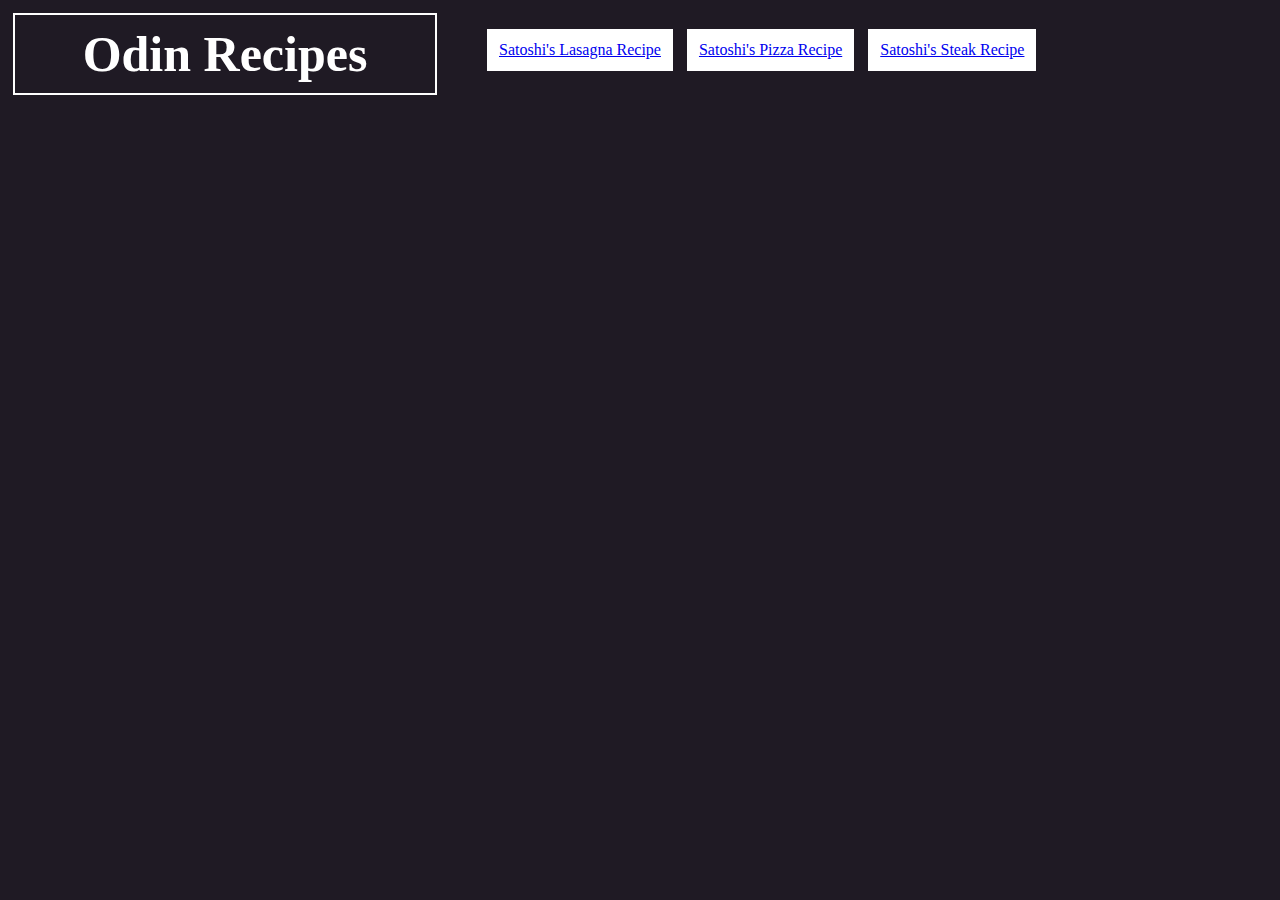
<file: index.html>
<!DOCTYPE html>
<html lang="en">
    <head>
        <meta charset="UTF-8">
        <title>Odin| Recipes</title>
        <link rel="stylesheet" href="styles/style.css">
    </head>
    <body>
        <div class="header">
            <h1 class="title">Odin Recipes</h1>
            <ul class="navigation">
                <li><a href="Recipes/lasagna.html">Satoshi's Lasagna Recipe</a></li>
                <li><a href="Recipes/pizza.html">Satoshi's Pizza Recipe</a></li>
                <li><a href="Recipes/steak.html">Satoshi's Steak Recipe</a></li>
            </ul>
        </div>
    </body>
</html>
</file>
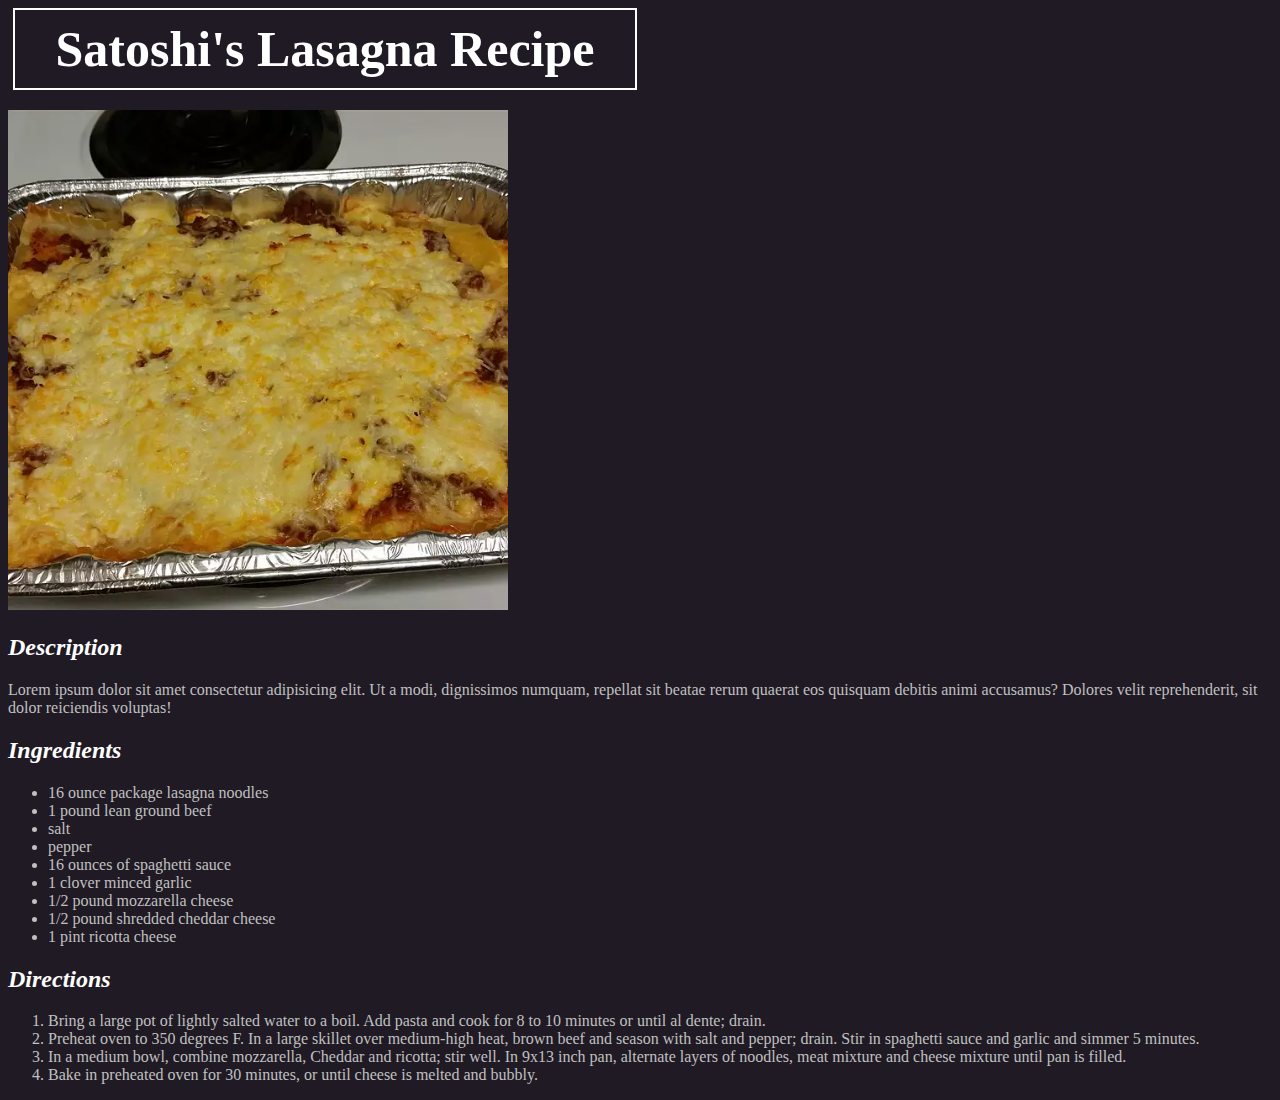
<file: recipes/lasagna.html>
<!DOCTYPE html>
<html lang="en">
    <head>
        <meta charset="UTF-8">
        <title>Satoshi| Lasagna Recipes</title>
        <link rel="stylesheet" href="/styles/style.css">
    </head>
    <body>
        <h1 class="title recipe">Satoshi's Lasagna Recipe</h1>
        <img src="/img/lasagna.webp" alt="image of lasagna">
        <h2>Description</h2>
        <p>Lorem ipsum dolor sit amet consectetur adipisicing elit. Ut a modi,
            dignissimos numquam, repellat sit beatae rerum quaerat eos quisquam
            debitis animi accusamus? Dolores velit reprehenderit, sit dolor
            reiciendis voluptas!
        </p>
        <h2>Ingredients</h2>
        <ul>
            <li>16 ounce package lasagna noodles</li>
            <li>1 pound lean ground beef</li>
            <li>salt</li>
            <li>pepper</li>
            <li>16 ounces of spaghetti sauce</li>
            <li>1 clover minced garlic</li>
            <li>1/2 pound mozzarella cheese</li>
            <li>1/2 pound shredded cheddar cheese</li>
            <li>1 pint ricotta cheese</li>
        </ul>
        <h2>Directions</h2>
        <ol>
            <li>
                Bring a large pot of lightly salted water to a boil. Add pasta 
                and cook for 8 to 10 minutes or until al dente; drain.
            </li>
            <li>
                Preheat oven to 350 degrees F. In a large skillet 
                over medium-high heat, brown beef and season with salt and pepper; 
                drain. Stir in spaghetti sauce and garlic and simmer 5 minutes.
            </li>
            <li>
                In a medium bowl, combine mozzarella, Cheddar and ricotta; stir well. 
                In 9x13 inch pan, alternate layers of noodles, meat mixture and 
                cheese mixture until pan is filled.
            </li>
            <li>
                Bake in preheated oven for 30 minutes, or until cheese is melted and 
                bubbly.
            </li>
        </ol>
    </body>
</html>
</file>
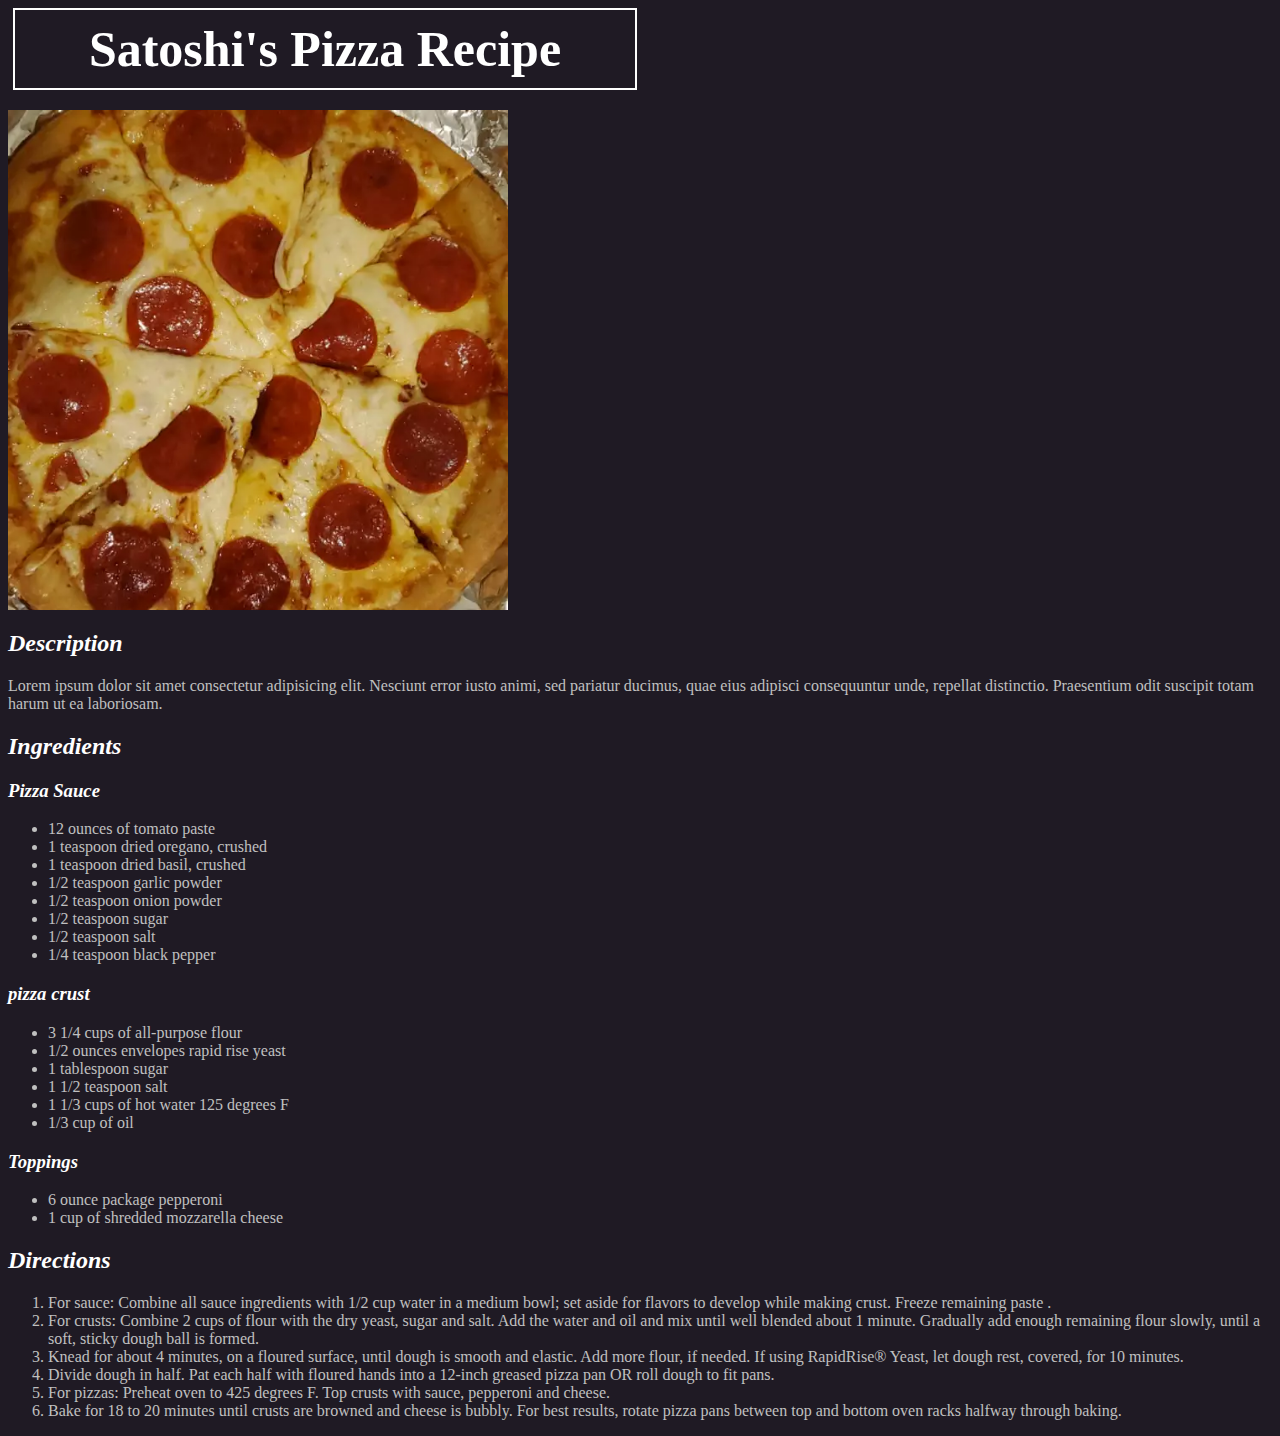
<file: recipes/pizza.html>
<DOCTYPE html>
    <html lang="en">
        <head>
            <meta charset="UTF-8">
            <title>Satoshi| Pizza Recipe</title>
            <link rel="stylesheet" href="/styles/style.css">
        </head>
        <body>
            <h1 class="title recipe">Satoshi's Pizza Recipe</h1>
            <img src="/img/pizza.webp" alt="image of pepperoni pizza">
            <h2>Description</h2>
            <p>
                Lorem ipsum dolor sit amet consectetur adipisicing elit. Nesciunt error 
                iusto animi, sed pariatur ducimus, quae eius adipisci consequuntur unde, 
                repellat distinctio. Praesentium odit suscipit totam harum ut ea laboriosam.
            </p>
            <h2>Ingredients</h2>
            <h3>Pizza Sauce</h3>
            <ul>
                <li>12 ounces of tomato paste</li>
                <li>1 teaspoon dried oregano, crushed</li>
                <li>1 teaspoon dried basil, crushed</li>
                <li>1/2 teaspoon garlic powder</li>
                <li>1/2 teaspoon onion powder</li>
                <li>1/2 teaspoon sugar</li>
                <li>1/2 teaspoon salt</li>
                <li>1/4 teaspoon black pepper</li>
            </ul>
            <h3>pizza crust</h3>
            <ul>
                <li>3 1/4 cups of all-purpose flour</li>
                <li>1/2 ounces envelopes rapid rise yeast</li>
                <li>1 tablespoon sugar</li>
                <li>1 1/2 teaspoon salt</li>
                <li>1 1/3 cups of hot water 125 degrees F</li>
                <li>1/3 cup of oil</li>
            </ul>
            <h3>Toppings</h3>
            <ul>
                <li>6 ounce package pepperoni</li>
                <li>1 cup of shredded mozzarella cheese</li>
            </ul>
            <h2>Directions</h2>
            <ol>
                <li>
                    For sauce: Combine all sauce ingredients with 1/2 cup water in a medium 
                    bowl; set aside for flavors to develop while making crust. Freeze 
                    remaining paste .
                </li>
                <li>
                    For crusts: Combine 2 cups of flour with the dry yeast, sugar and salt. 
                    Add the water and oil and mix until well blended about 1 minute. 
                    Gradually add enough remaining flour slowly, until a soft, sticky dough 
                    ball is formed.
                </li>
                <li>
                    Knead for about 4 minutes, on a floured surface, until dough is smooth 
                    and elastic. Add more flour, if needed. If using RapidRise® Yeast, 
                    let dough rest, covered, for 10 minutes.
                </li>
                <li>
                    Divide dough in half. Pat each half with floured hands into a 12-inch 
                    greased pizza pan OR roll dough to fit pans.
                </li>
                <li>
                    For pizzas: Preheat oven to 425 degrees F. Top crusts with sauce, 
                    pepperoni and cheese.
                </li>
                <li>
                    Bake for 18 to 20 minutes until crusts are browned and cheese is bubbly. 
                    For best results, rotate pizza pans between top and bottom oven racks 
                    halfway through baking.
                </li>
            </ol>
        </body>
    </html>
</DOCTYPE>
</file>
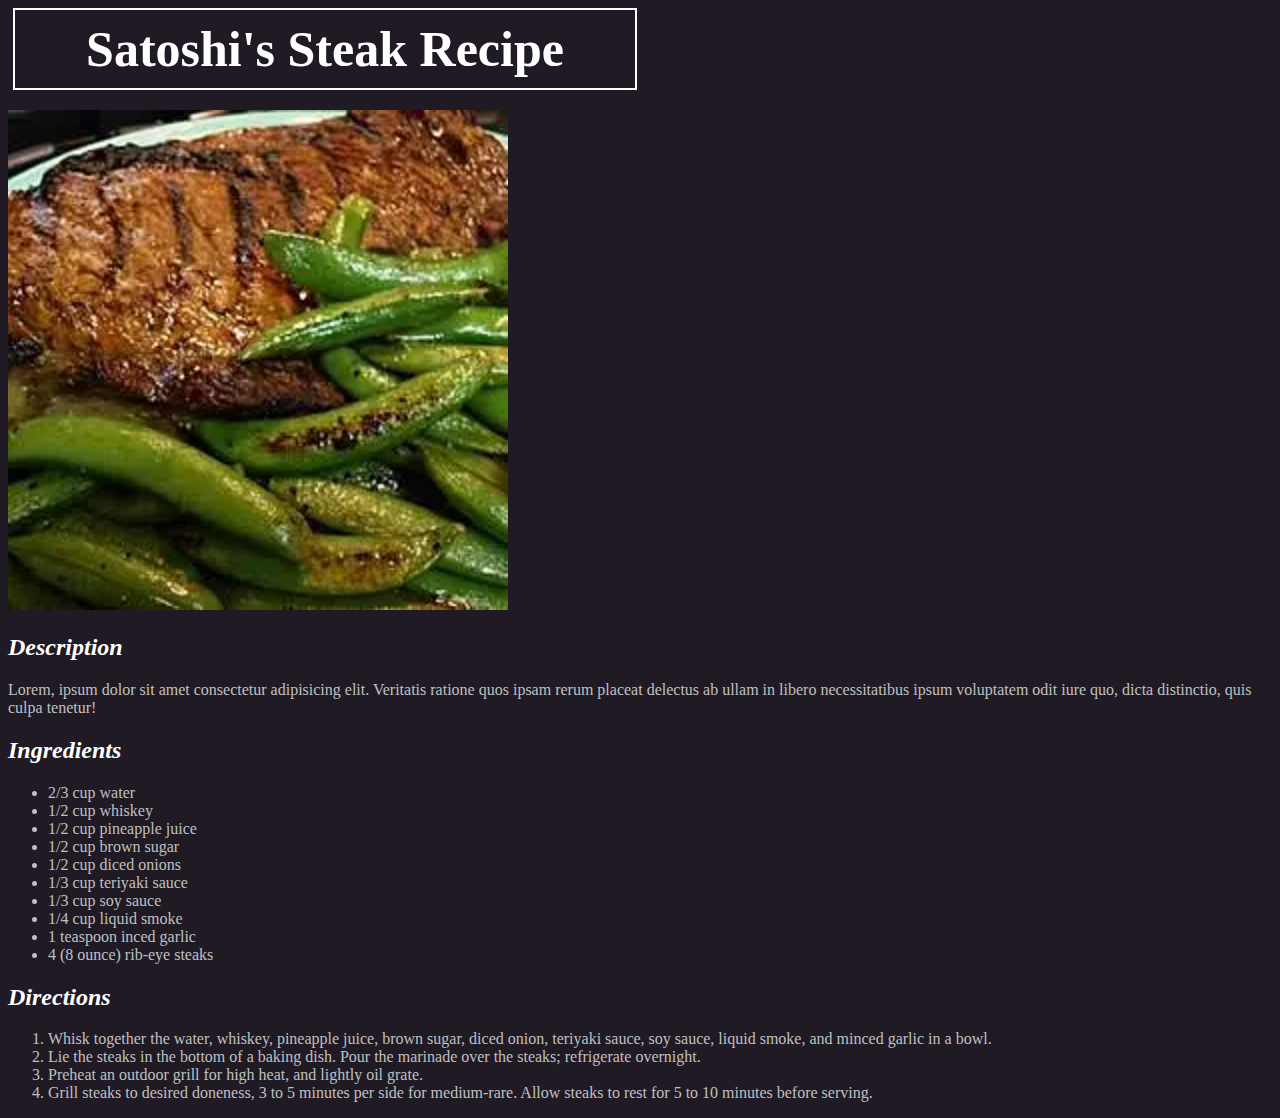
<file: recipes/steak.html>
<!DOCTYPE html>
<html lang="en">
    <head>
        <meta charset="UTF-8">
        <title>Satoshi| Steak Recipe</title>
        <link rel="stylesheet" href="/styles/style.css">
    </head>
    <body>
        <h1 class="title recipe">Satoshi's Steak Recipe</h1>
        <img src="/img/steak.webp" alt="image of steak">
        <h2>Description</h2>
        <p>
            Lorem, ipsum dolor sit amet consectetur adipisicing elit. 
            Veritatis ratione quos ipsam rerum placeat delectus ab ullam 
            in libero necessitatibus ipsum voluptatem odit iure quo, 
            dicta distinctio, quis culpa tenetur!
        </p>
        <h2>Ingredients</h2>
        <ul>
            <li>2/3 cup water</li>
            <li>1/2 cup whiskey</li>
            <li>1/2 cup pineapple juice</li>
            <li>1/2 cup brown sugar</li>
            <li>1/2 cup diced onions</li>
            <li>1/3 cup teriyaki sauce</li>
            <li>1/3 cup soy sauce</li>
            <li>1/4 cup liquid smoke</li>
            <li>1 teaspoon inced garlic</li>
            <li>4 (8 ounce) rib-eye steaks</li>
        </ul>
        <h2>Directions</h2>
        <ol>
            <li>
                Whisk together the water, whiskey, pineapple juice, brown 
                sugar, diced onion, teriyaki sauce, soy sauce, liquid smoke, 
                and minced garlic in a bowl.
            </li>
            <li>
                Lie the steaks in the bottom of a baking dish. Pour the 
                marinade over the steaks; refrigerate overnight.
            </li>
            <li>
                Preheat an outdoor grill for high heat, and lightly oil grate.
            </li>
            <li>
                Grill steaks to desired doneness, 3 to 5 minutes per side for 
                medium-rare. Allow steaks to rest for 5 to 10 minutes before 
                serving.
            </li>
        </ol>
    </body>
</html>
</file>
<file: styles/style.css>
* {
    background-color: #1f1a24;

}

.nav-list{
    text-align: center;
    color: white;
    font-size: 20px;

}

.navigation li ,
a {
    display: inline-block;
    background-color: white; 
}
.navigation li,
.title{
    border: 2px solid white;
    color: white;
    text-align: center;
    padding: 10px;
    margin: 5px;
}

.title{
    font-size: 50px;
    font-weight: bold;
    width: 400px; 

}

.title.recipe{
    width: 600px;
}

.header{
    display: flex;
}

img{
    height: auto;
    width: 500px;
    margin-top: 15px
}

h2,
h3{
    color: white;
    font-style: italic;
}

p,
ul,
ol{
    color: silver;
}

/* add the hover feature to the links, and give the links a back ground color of grey/silver
when they're in the hover state. */
</file>
